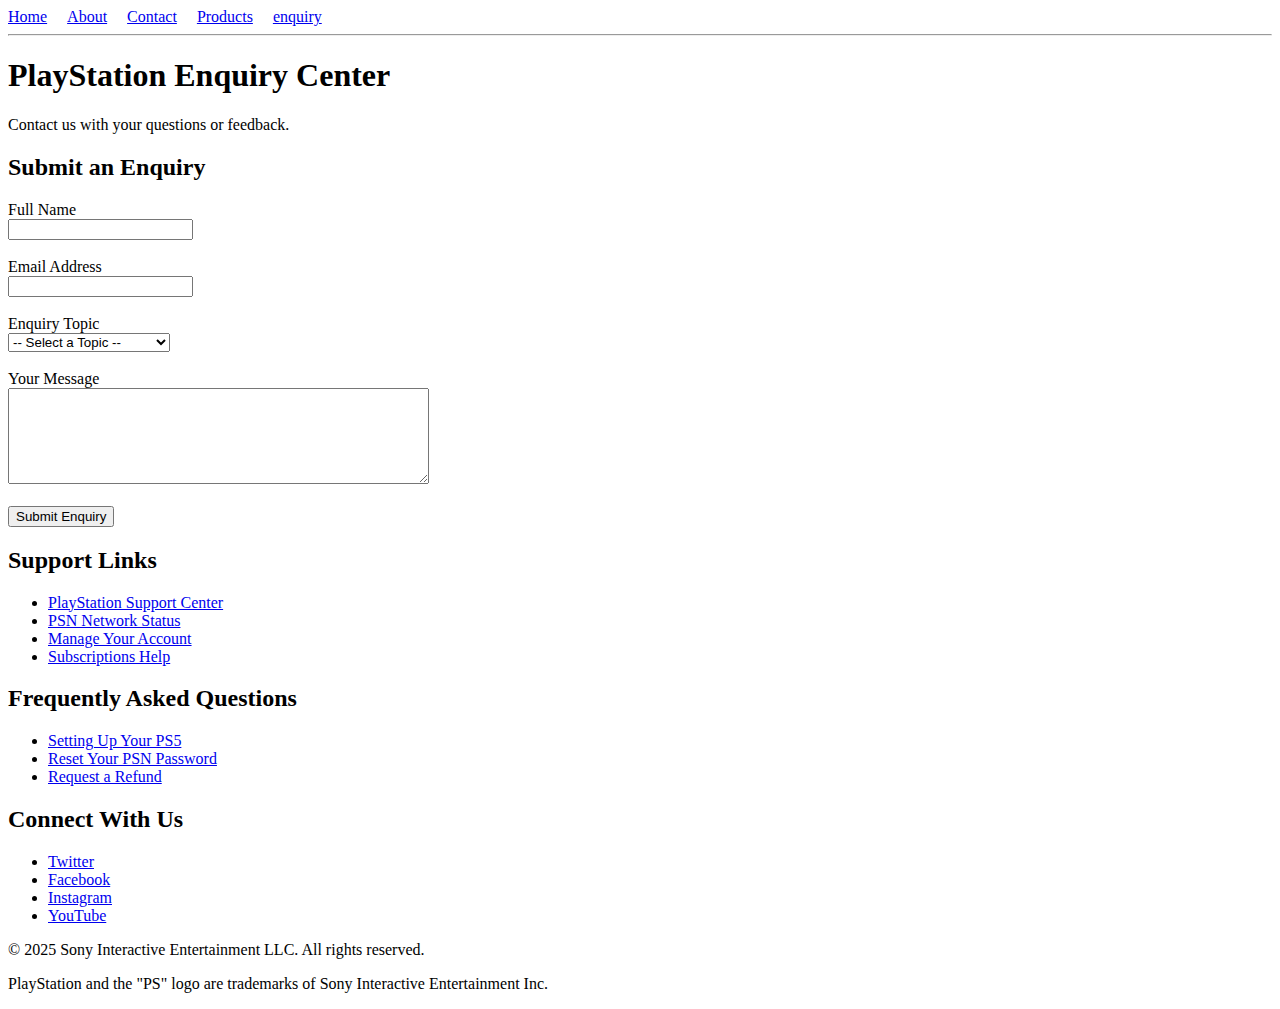
<file: enquiry.html>
<!DOCTYPE html>
<html lang="en">
<head>
    <meta charset="UTF-8">
    <meta name="viewport" content="width=device-width, initial-scale=1.0">
    <title>Enquiry page</title>
     <!-- Link to your CSS file -->
  <link rel="stylesheet" href="C:\Users\lab_services_student\OneDrive - ADvTECH Ltd\Desktop\ps_website\css\styleenquiry.css">
</head>
<body>
         <!--Navigation bar-->
    <nav>
        <ul style="list-style: none; padding: 0; margin: 0; display: flex;">
            <li style="margin-right: 20px;"><a href="index.html">Home</a></li>
            <li style="margin-right: 20px;"><a href="about.html">About</a></li>
            <li style="margin-right: 20px;"><a href="contact.html">Contact</a></li>
            <li style="margin-right: 20px;"><a href="products.html">Products</a></li>
            <li><a href="enquiry.html">enquiry</a></li>
        </ul>
    </nav>
    <hr>   
      <h1>PlayStation Enquiry Center</h1>
    <p>Contact us with your questions or feedback.</p>
  </header>

  <main>

    <section>
      <h2>Submit an Enquiry</h2>
      <form action="/submit-enquiry" method="POST">
        
        <label for="name">Full Name </label><br>
        <input type="text" id="name" name="name" required><br><br>

        <label for="email">Email Address </label><br>
        <input type="email" id="email" name="email" required><br><br>

        <label for="topic">Enquiry Topic </label><br>
        <select id="topic" name="topic" required>
          <option value="">-- Select a Topic --</option>
          <option value="account">Account & Security</option>
          <option value="billing">Billing & Payments</option>
          <option value="technical">Technical Support</option>
          <option value="games">Games & Subscriptions</option>
          <option value="feedback">Feedback</option>
          <option value="other">Other</option>
        </select><br><br>

        <label for="message">Your Message </label><br>
        <textarea id="message" name="message" rows="6" cols="50" required></textarea><br><br>

        <input type="submit" value="Submit Enquiry">
      </form>
    </section>

    <section>
      <h2>Support Links</h2>
      <ul>
        <li><a href="https://www.playstation.com/support/" target="_blank">PlayStation Support Center</a></li>
        <li><a href="https://status.playstation.com/" target="_blank">PSN Network Status</a></li>
        <li><a href="https://www.playstation.com/account/" target="_blank">Manage Your Account</a></li>
        <li><a href="https://www.playstation.com/help/subscriptions/" target="_blank">Subscriptions Help</a></li>
      </ul>
    </section>

    <section>
      <h2>Frequently Asked Questions</h2>
      <ul>
        <li><a href="https://www.playstation.com/help/hardware/ps5/" target="_blank">Setting Up Your PS5</a></li>
        <li><a href="https://www.playstation.com/help/account/password-reset/" target="_blank">Reset Your PSN Password</a></li>
        <li><a href="https://www.playstation.com/help/billing/refund-request/" target="_blank">Request a Refund</a></li>
      </ul>
    </section>

    <section>
      <h2>Connect With Us</h2>
      <ul>
        <li><a href="https://twitter.com/PlayStation" target="_blank">Twitter</a></li>
        <li><a href="https://www.facebook.com/PlayStation" target="_blank">Facebook</a></li>
        <li><a href="https://www.instagram.com/PlayStation" target="_blank">Instagram</a></li>
        <li><a href="https://www.youtube.com/PlayStation" target="_blank">YouTube</a></li>
      </ul>
    </section>

  </main>

  <footer>
    <p>&copy; 2025 Sony Interactive Entertainment LLC. All rights reserved.</p>
    <p>PlayStation and the "PS" logo are trademarks of Sony Interactive Entertainment Inc.</p>
  </footer>

</body>
</html>
</body>
</html>
</file>
